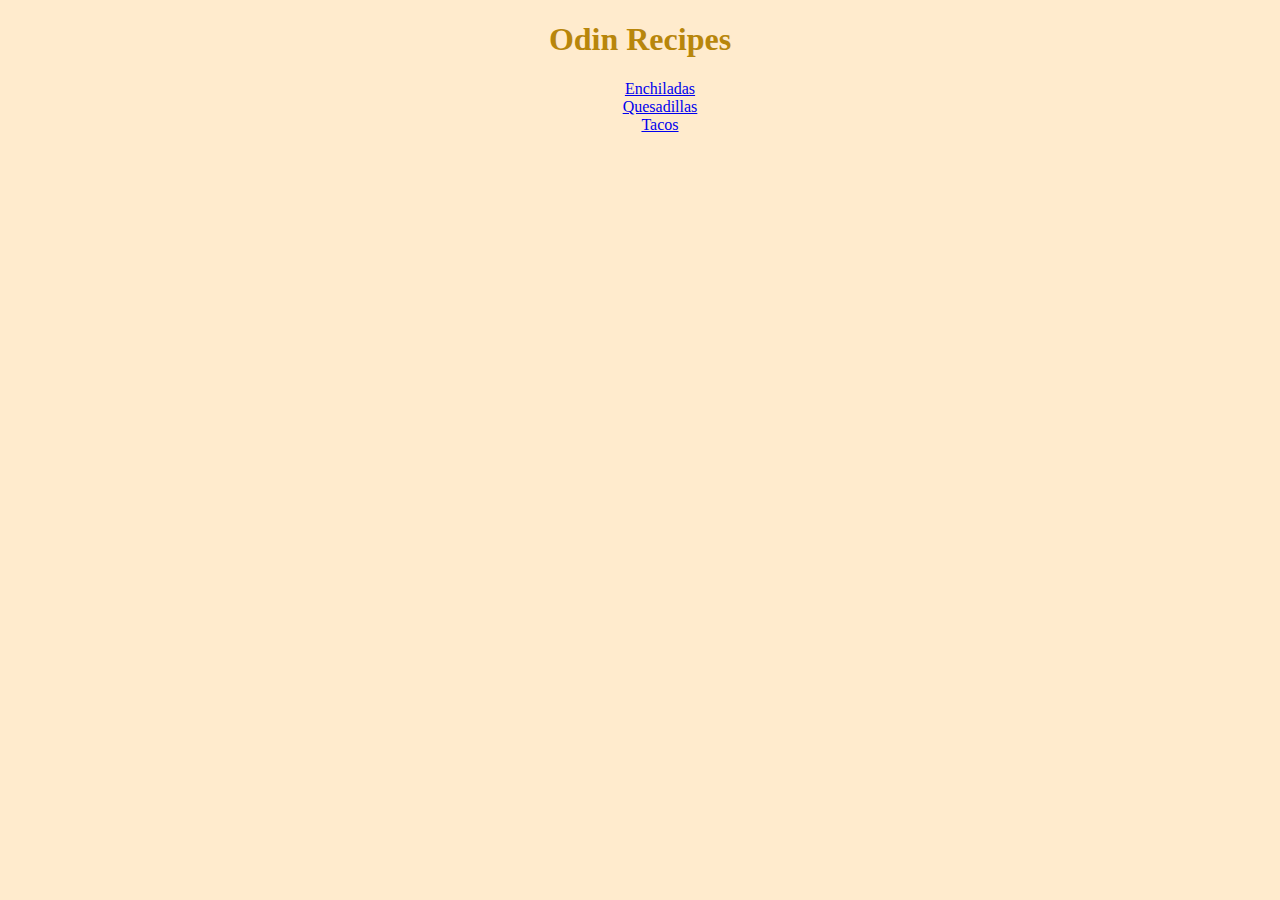
<file: index.html>
<!DOCTYPE html>
<html lang="en">
<head>
    <meta charset="UTF-8">
    <meta http-equiv="X-UA-Compatible" content="IE=edge">
    <meta name="viewport" content="width=device-width, initial-scale=1.0">
    <title>Odin-Recipes</title>
    <link rel="stylesheet" href="styles.css">
</head>
<body>
    <h1 class="main">Odin Recipes</h1>
    <ul class="list">
      <li><a href="recipes/enchiladas.html">Enchiladas</a></li>
      <li><a href="recipes/quesadillas.html">Quesadillas</a></li>
      <li><a href="recipes/tacos.html">Tacos</a></li>
    </ul>
</body>
</html>
</file>
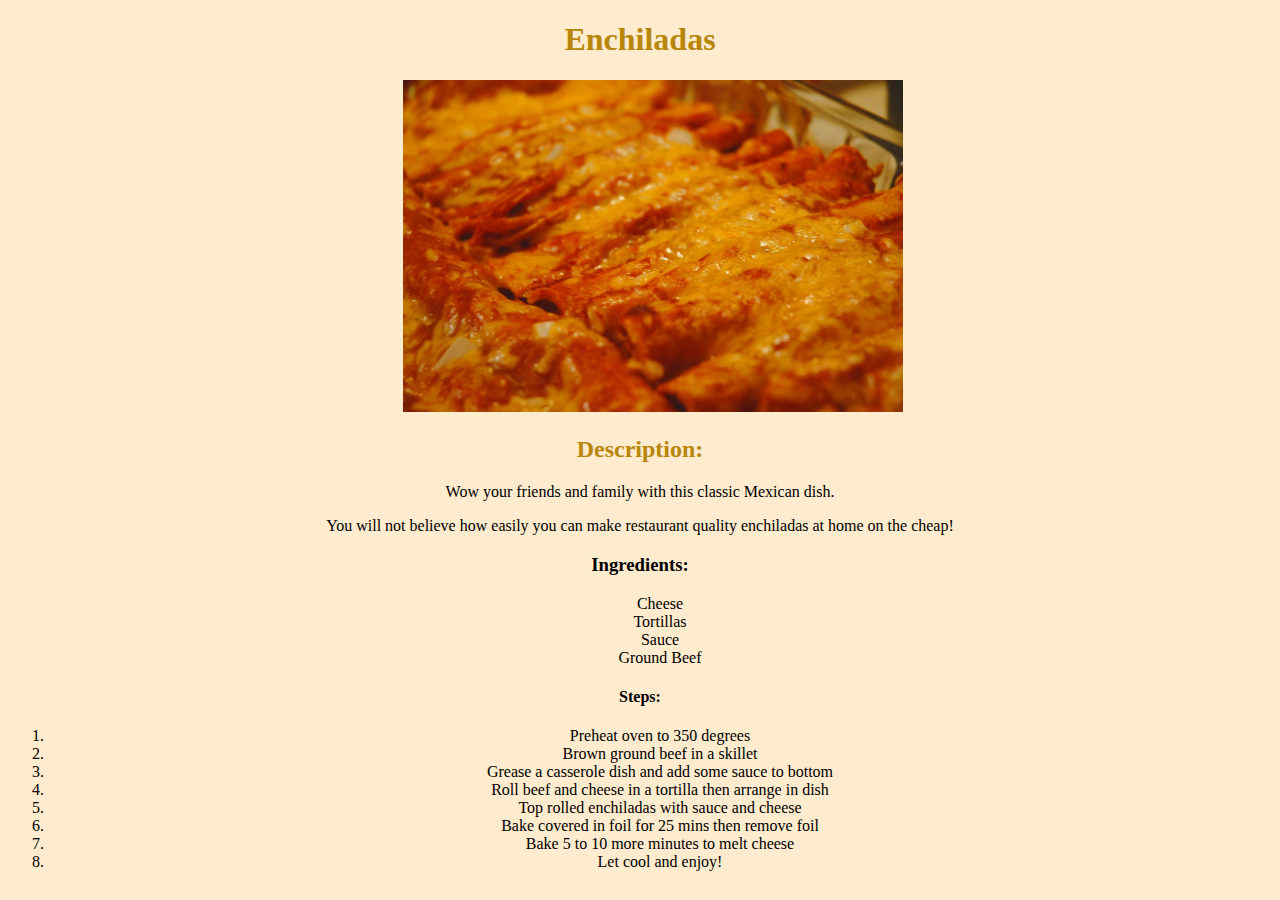
<file: recipes/enchiladas.html>
<!DOCTYPE html>
<html lang="en">
<head>
    <meta charset="UTF-8">
    <meta http-equiv="X-UA-Compatible" content="IE=edge">
    <meta name="viewport" content="width=device-width, initial-scale=1.0">
    <title>Enchiladas</title>
    <style>
      * {
        background-color: blanchedalmond;
        text-align: center;
      }
      h1 {
        color: darkgoldenrod
      }
      img {
        height: auto;
        width: 500px;
        margin-left: 25px;
      }
      h2 {
        color:  darkgoldenrod;
      }
    </style>
</head>
<body>
    <h1>Enchiladas</h1>
      <img src="/recipes/enchilada.jpg">
    <h2>Description:</h2>
      <p>Wow your friends and family with this classic Mexican dish.</p>
      <p>You will not believe how easily you can make restaurant quality enchiladas at home on the cheap!</p>
    <h3>Ingredients:</h3>
      <ul style="list-style-type: none;">
        <li>Cheese</li>
        <li>Tortillas</li>
        <li>Sauce</li>
        <li>Ground Beef</li>
      </ul>
    <h4>Steps:</h4>  
      <ol>
        <li>Preheat oven to 350 degrees</li>
        <li>Brown ground beef in a skillet</li>
        <li>Grease a casserole dish and add some sauce to bottom</li>
        <li>Roll beef and cheese in a tortilla then arrange in dish</li>
        <li>Top rolled enchiladas with sauce and cheese</li>
        <li>Bake covered in foil for 25 mins then remove foil</li>
        <li>Bake 5 to 10 more minutes to melt cheese</li>
        <li>Let cool and enjoy!</li>
      </ol>
</body>
</html>
</file>
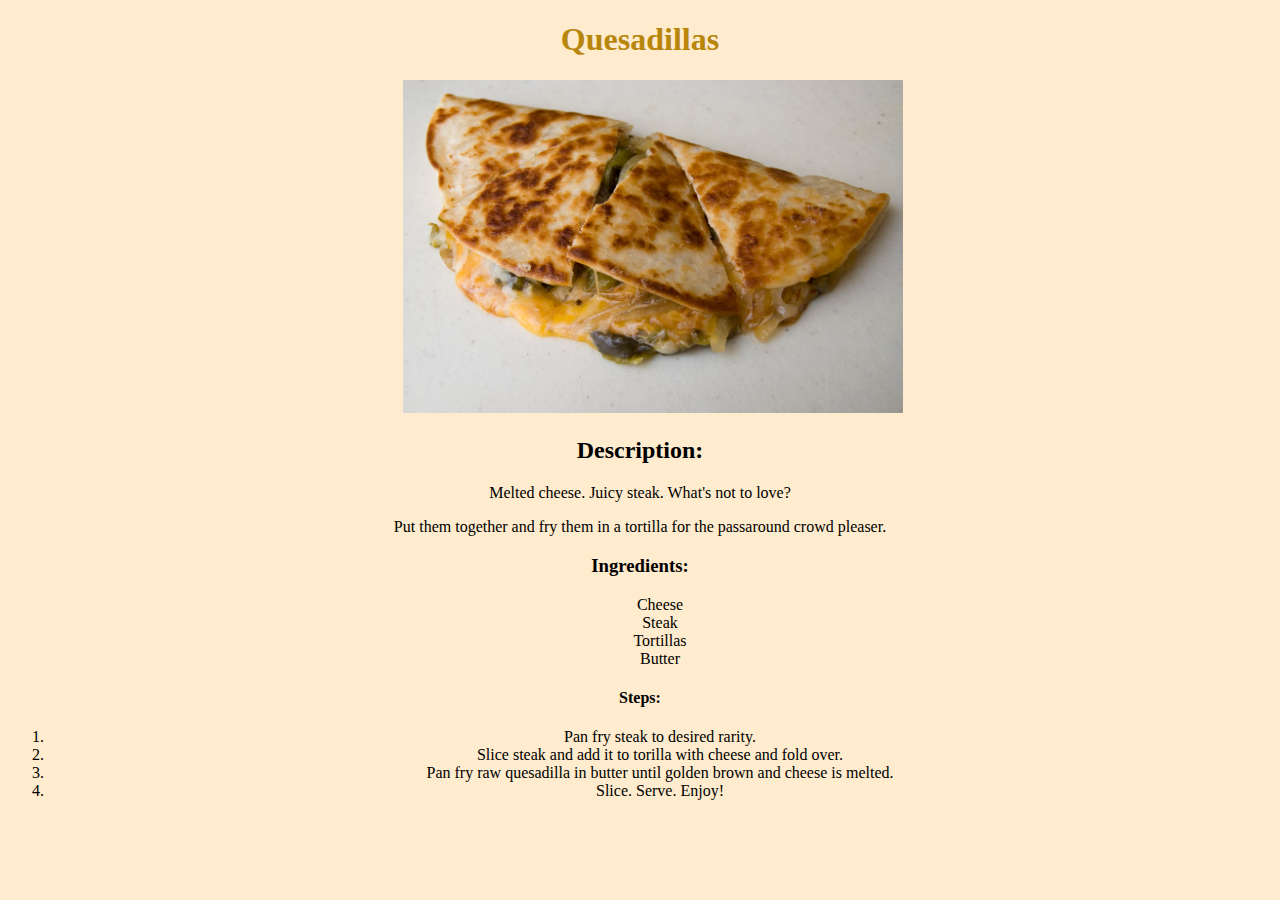
<file: recipes/quesadillas.html>
<!DOCTYPE html>
<html lang="en">
<head>
    <meta charset="UTF-8">
    <meta http-equiv="X-UA-Compatible" content="IE=edge">
    <meta name="viewport" content="width=device-width, initial-scale=1.0">
    <title>Quesadillas</title>
    <style>
      * {
        background-color: blanchedalmond;
        text-align: center;
      }
      h1 {
        color: darkgoldenrod;
      }
      img {
        height: auto;
        width: 500px;
        margin-left: 25px;
      }
    </style>
</head>
<body>
    <h1>Quesadillas</h1>
      <img src="/recipes/quesadilla.jpg">
    <h2>Description:</h2>
      <p>Melted cheese. Juicy steak. What's not to love?</p>
      <p>Put them together and fry them in a tortilla for the passaround crowd pleaser.</p>
    <h3>Ingredients:</h3>
      <ul style="list-style-type: none;">
        <li>Cheese</li>
        <li>Steak</li>
        <li>Tortillas</li>
        <li>Butter</li>
      </ul>
    <h4>Steps:</h4>
      <ol>
        <li>Pan fry steak to desired rarity.</li>
        <li>Slice steak and add it to torilla with cheese and fold over.</li>
        <li>Pan fry raw quesadilla in butter until golden brown and cheese is melted.</li>
        <li>Slice. Serve. Enjoy!</li>
      </ol>
</body>
</html>
</file>
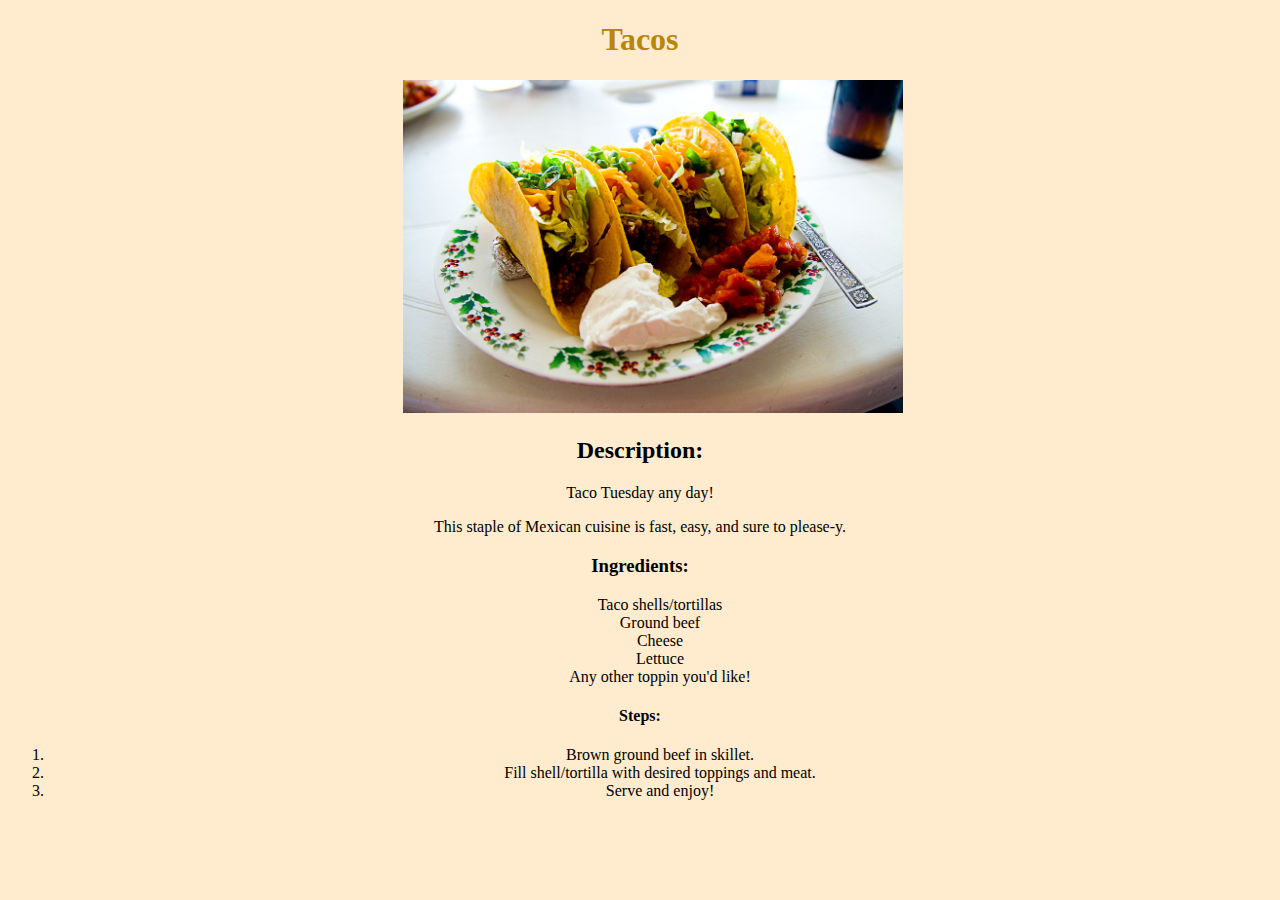
<file: recipes/tacos.html>
<!DOCTYPE html>
<html lang="en">
<head>
    <meta charset="UTF-8">
    <meta http-equiv="X-UA-Compatible" content="IE=edge">
    <meta name="viewport" content="width=device-width, initial-scale=1.0">
    <title>Tacos</title>
    <style>
      * {
        background-color: blanchedalmond;
        text-align: center;
      }
      h1 {
        color: darkgoldenrod;
      }
      img {
        height: auto;
        width: 500px;
        margin-left: 25px;
      }
    </style>
</head>
<body>
    <h1>Tacos</h1>
      <img src="/recipes/tacos.jpg">
    <h2>Description:</h2>
      <p>Taco Tuesday any day!</p>
      <p>This staple of Mexican cuisine is fast, easy, and sure to please-y.</p>
    <h3>Ingredients:</h3>
      <ul style="list-style-type: none;">
        <li>Taco shells/tortillas</li>
        <li>Ground beef</li>
        <li>Cheese</li>
        <li>Lettuce</li>
        <li>Any other toppin you'd like!</li>
      </ul>
    <h4>Steps:</h4>
      <ol>
        <li>Brown ground beef in skillet.</li>
        <li>Fill shell/tortilla with desired toppings and meat.</li>
        <li>Serve and enjoy!</li>
      </ol>
</body>
</html>
</file>
<file: styles.css>
* {
    background-color:blanchedalmond;
}
.main {
    color:darkgoldenrod;
    text-align: center;
}
.list {
    color:firebrick;
    text-align: center;
    list-style-type: none;
}
</file>
